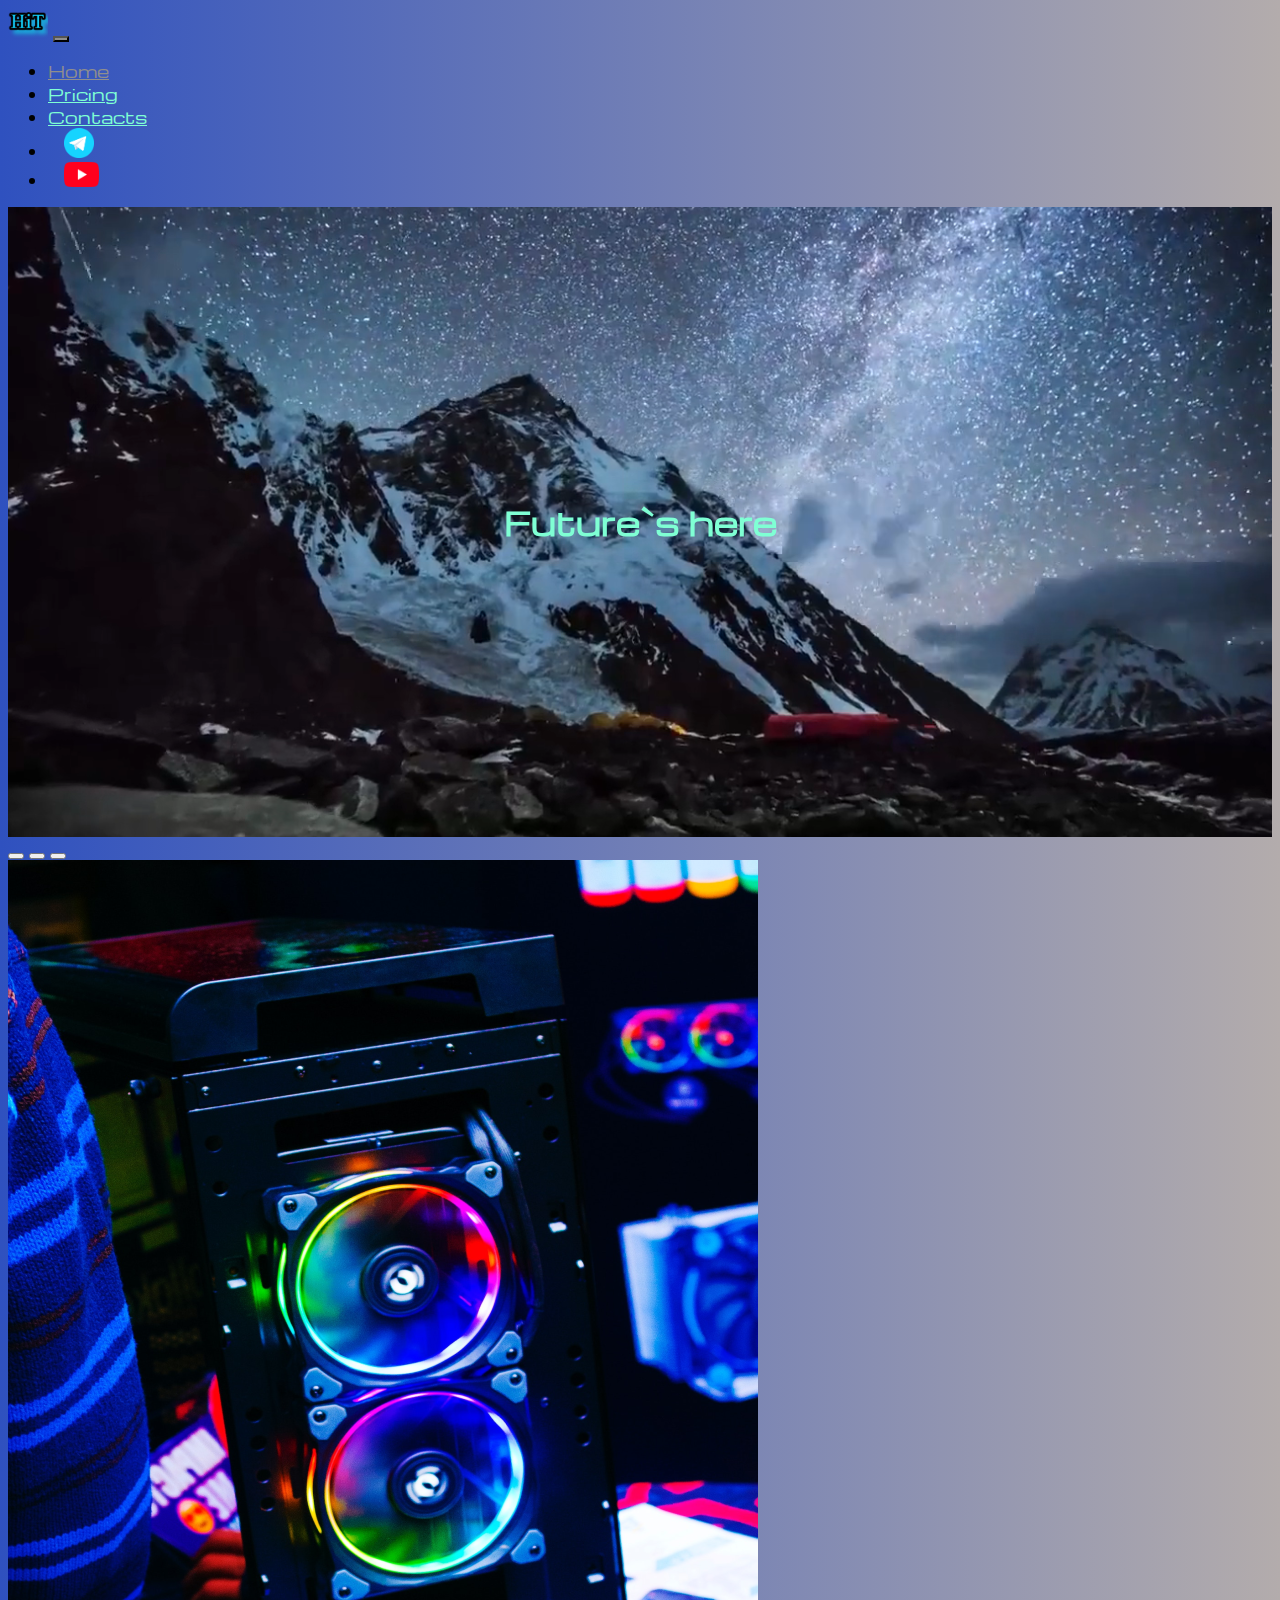
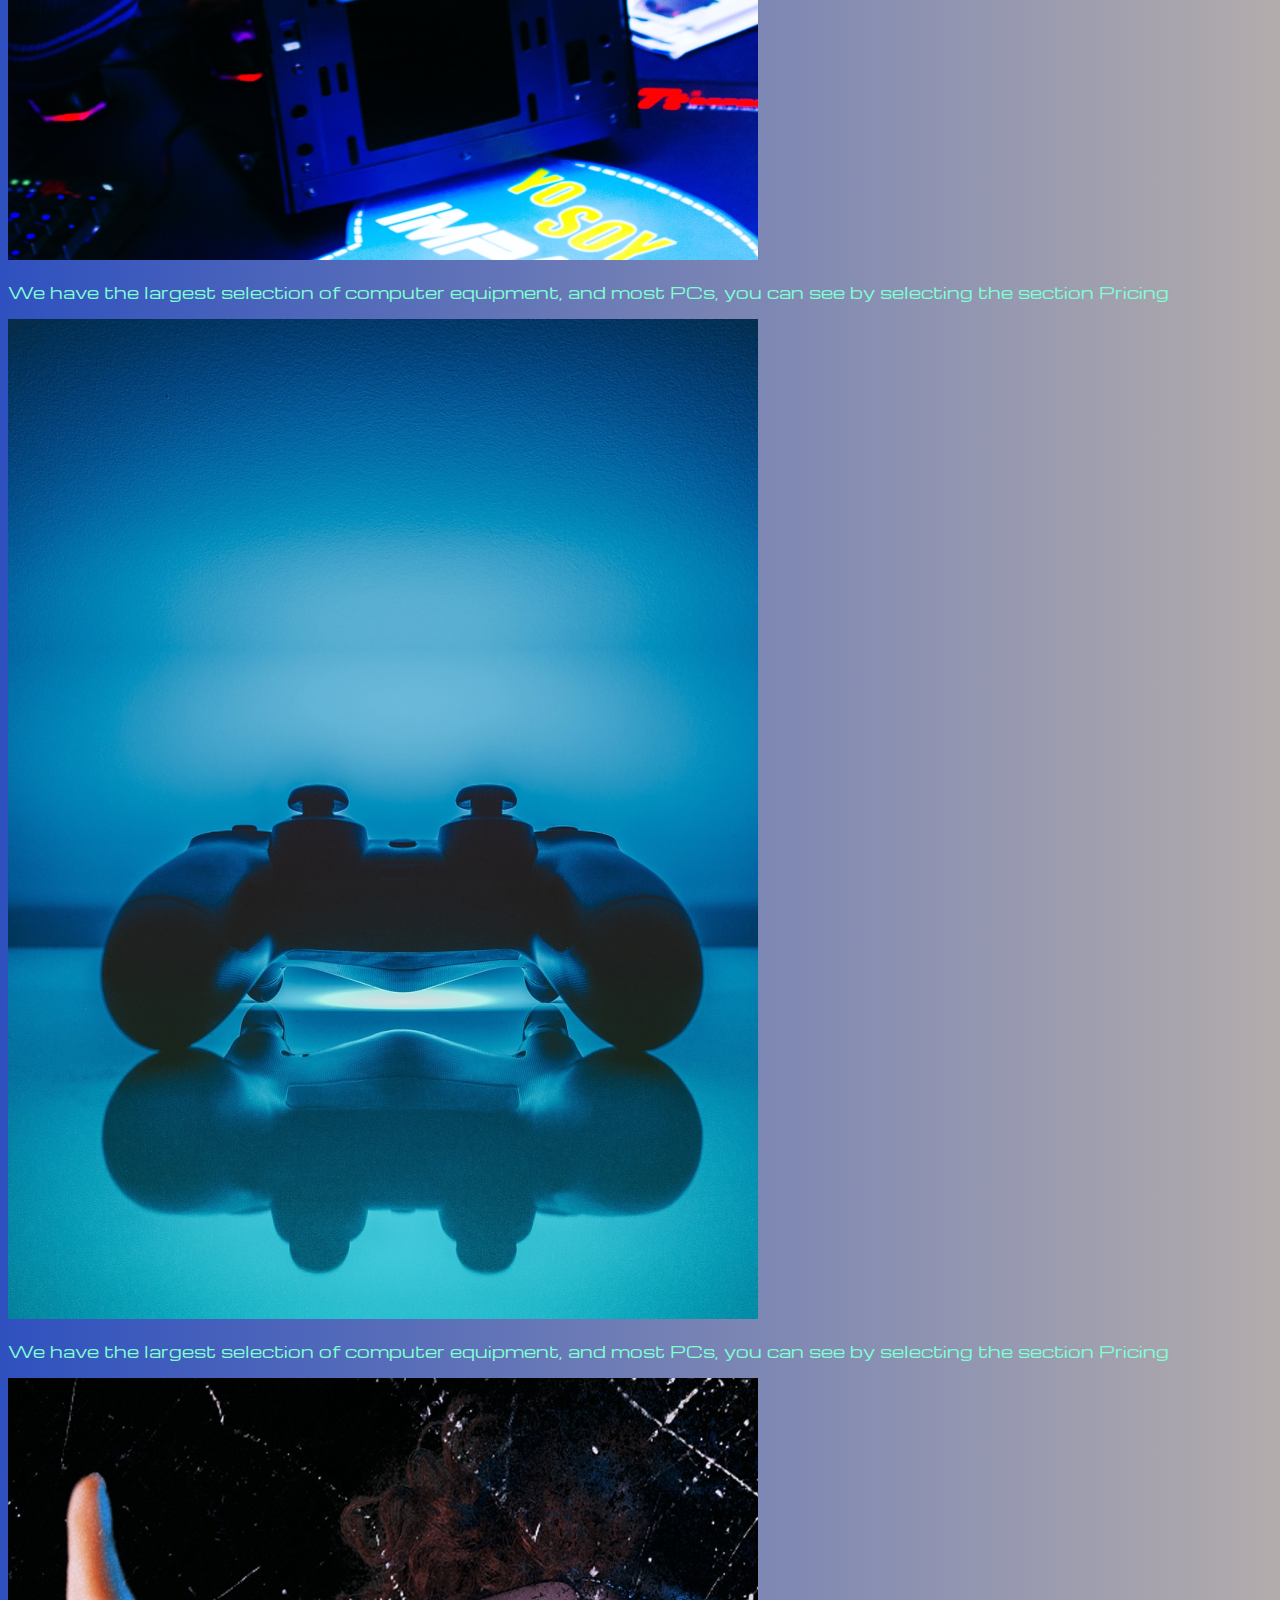
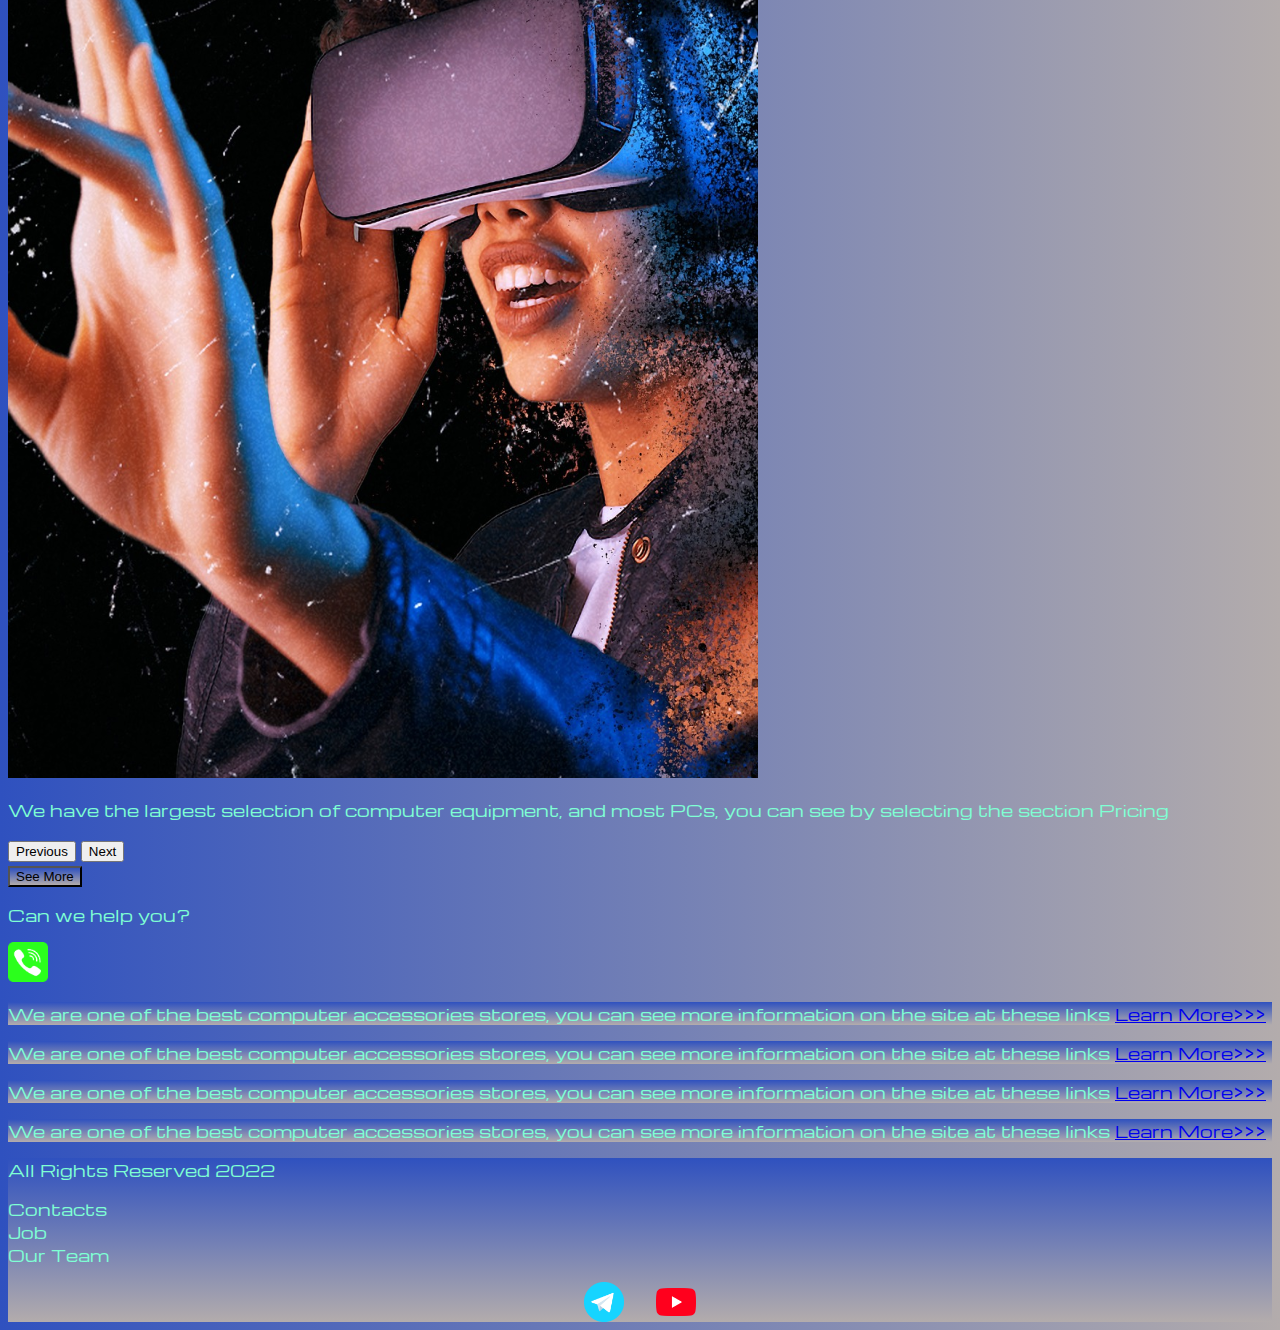
<file: index.html>
<!DOCTYPE html>
<html>
    <head>
        <meta charset="utf-8">
        <meta name="viewport" content="width=device-width, initial-scale=1">
        <link href="https://cdn.jsdelivr.net/npm/bootstrap@5.2.3/dist/css/bootstrap.min.css" rel="stylesheet" integrity="sha384-rbsA2VBKQhggwzxH7pPCaAqO46MgnOM80zW1RWuH61DGLwZJEdK2Kadq2F9CUG65" crossorigin="anonymous">
        <link rel="stylesheet" href="/source/css/mycss.css">
        <link rel="stylesheet" href="/source/css/bgvideo.css">
        <link rel="apple-touch-icon" sizes="180x180" href="/source/files/favicon_io/apple-touch-icon.png">
        <link rel="icon" type="image/png" sizes="32x32" href="/source/files/favicon_io/favicon-32x32.png">
        <link rel="icon" type="image/png" sizes="16x16" href="/source/files/favicon_io/favicon-32x32.png">
        <link rel="manifest" href="/source/files/favicon_io/site.webmanifest">
        <title>HiT</title>
    </head>
    <body>
        <header>
            <nav class="navbar navbar-expand-lg bg-dark">
                <div class="container-fluid">
                    <a class="navbar-brand" href="/"><img
                            src="/source/files/logo.png"></a>
                    <button class="navbar-toggler" type="button"
                        data-bs-toggle="collapse" data-bs-target="#navbarNav"
                        aria-controls="navbarNav" aria-expanded="false"
                        aria-label="Toggle navigation">
                        <span class="navbar-toggler-icon"></span>
                    </button>
                    <div class="collapse navbar-collapse" id="navbarNav">
                        <ul class="navbar-nav">
                            <li class="nav-item">
                                <a class="nav-link active" aria-current="page" href="/">Home</a>
                            </li>
                            <li class="nav-item">
                                <a class="nav-link" href="pricing.html">Pricing</a>
                            </li>
                            <li class="nav-item">
                                <a class="nav-link" href="pricing.html">Contacts</a>
                            </li>
                            <li class="nav-item"><a class="nav-link"
                                    href="pricing.html"><img style="width: 30px;
                                        margin-inline: 1em;"
                                        src="/source/images/tg.png"></a></li>
                            <li class="nav-item"><a class="nav-link"
                                    href="pricing.html"><img style="width: 35px;
                                        margin-inline: 1em;"
                                        src="/source/images/yt.png"></a></li>
                        </ul>
                    </div>
                </div>
            </nav>
        </header>
        <section>
            <div class="bg-video">
                <video src="/source/files/Time Lapse Video Of Night Sky.mp4" type="video/mp4" autoplay muted loop></video>
                <div class="video-text">
                    <h1>Future`s here</h1>
                </div>
            </div>
            <div class="container-fluid mt-4">
                <div class="row">
                    <div class="col-lg-1">

                    </div>
                    <div class="col-lg-8 col-md-12">
                        <div class="row">
                            <div id="carouselExampleIndicators" class="carousel
                                slide" data-bs-ride="true">
                                <div class="carousel-indicators">
                                    <button type="button"
                                        data-bs-target="#carouselExampleIndicators"
                                        data-bs-slide-to="0" class="active"
                                        aria-current="true" aria-label="Slide
                                        1"></button>
                                    <button type="button"
                                        data-bs-target="#carouselExampleIndicators"
                                        data-bs-slide-to="1" aria-label="Slide
                                        2"></button>
                                    <button type="button" data-bs-target="#carouselExampleIndicators" data-bs-slide-to="2" aria-label="Slide 3"></button>
                                </div>
                                <div class="carousel-inner">
                                    <div class="carousel-item active">
                                        <div class="d-block w-100">
                                            <div class="row">
                                                <div class="col-lg-6 col-md-6">
                                                    <img src="/source/images/gaming pc.png" class="w-100">
                                                </div>
                                                <div class="col-lg-6 col-md-6
                                                    slide-text">
                                                    <p>We have the largest
                                                        selection of computer
                                                        equipment, and most PCs,
                                                        you can see by selecting
                                                        the section Pricing</p>
                                                </div>
                                            </div>
                                        </div>
                                    </div>
                                    <div class="carousel-item">
                                        <div class="d-block w-100">
                                            <div class="row">
                                                <div class="col-lg-6 col-md-6">
                                                    <img
                                                        src="/source/images/controller.png"
                                                        class="w-100">
                                                </div>
                                                <div class="col-lg-6 col-md-6
                                                    slide-text">
                                                    <p>We have the largest
                                                        selection of computer
                                                        equipment, and most PCs,
                                                        you can see by selecting
                                                        the section Pricing</p>
                                                </div>
                                            </div>
                                        </div>
                                    </div>
                                    <div class="carousel-item">
                                        <div class="d-block w-100">
                                            <div class="row">
                                                <div class="col-lg-6 col-md-6">
                                                    <img
                                                        src="/source/images/vr.png"
                                                        class="w-100">
                                                </div>
                                                <div class="col-lg-6 col-md-6
                                                    slide-text">
                                                    <p>We have the largest
                                                        selection of computer
                                                        equipment, and most PCs,
                                                        you can see by selecting
                                                        the section Pricing</p>
                                                </div>
                                            </div>
                                        </div>
                                    </div>
                                </div>
                                <button class="carousel-control-prev"
                                    type="button"
                                    data-bs-target="#carouselExampleIndicators"
                                    data-bs-slide="prev">
                                    <span class="carousel-control-prev-icon"
                                        aria-hidden="true"></span>
                                    <span class="visually-hidden">Previous</span>
                                </button>
                                <button class="carousel-control-next"
                                    type="button"
                                    data-bs-target="#carouselExampleIndicators"
                                    data-bs-slide="next">
                                    <span class="carousel-control-next-icon"
                                        aria-hidden="true"></span>
                                    <span class="visually-hidden">Next</span>
                                </button>
                            </div>
                        </div>
                        <div class="col-lg-12 col-md-12 text-center mt-4">
                            <button type="button" class="btn btn-outline-primary
                                btn-lg my-4">See More</button>
                        </div>
                        <div class="col-lg-12 col-md-12 text-center mt-4">
                            <p>Can we help you?</p>
                        </div>
                        <div class="col-lg-12 col-md-12 text-center">
                            <img class="call-anim" style="width: 40px;"
                                src="/source/images/phone.png">
                        </div>
                    </div>
                    <div class="col-lg-3 col-md-12">
                        <div class="row px-3">
                            <div class="col-lg-12 sidebar my-4">
                                <p>We are one of the best computer accessories
                                    stores, you can see more information on the
                                    site at these links <a href="#">Learn More>>></a></p>
                            </div>
                            <div class="col-lg-12 sidebar my-4">
                                <p>We are one of the best computer accessories
                                    stores, you can see more information on the
                                    site at these links <a href="#">Learn More>>></a></p>
                            </div>
                            <div class="col-lg-12 sidebar my-4">
                                <p>We are one of the best computer accessories
                                    stores, you can see more information on the
                                    site at these links <a href="#">Learn More>>></a></p>
                            </div>
                            <div class="col-lg-12 sidebar my-4">
                                <p>We are one of the best computer accessories
                                    stores, you can see more information on the
                                    site at these links <a href="#">Learn More>>></a></p>
                            </div>
                        </div>
                    </div>
                </div>
            </div>
        </section>
        <footer class="mt-4">
            <div class="container-fluid">
                <div class="row">
                    <div class="col-lg-4 col-md-12 fotter-text text-center">
                        <p>All Rights Reserved 2022</p>
                    </div>
                    <div class="col-lg-4 col-md-12 fotter-text text-center">
                        <p>Contacts<br>Job<br>Our Team</p>
                    </div>
                    <div class="col-lg-4 col-md-12 media-links">
                        <img style="width: 40px; margin-inline: 1em;"
                            src="/source/images/tg.png">
                        <img style="width: 40px; margin-inline: 1em;"
                            src="/source/images/yt.png">
                    </div>
                </div>
            </div>
        </footer>

        <script
            src="https://cdn.jsdelivr.net/npm/bootstrap@5.2.3/dist/js/bootstrap.bundle.min.js"
            integrity="sha384-kenU1KFdBIe4zVF0s0G1M5b4hcpxyD9F7jL+jjXkk+Q2h455rYXK/7HAuoJl+0I4"
            crossorigin="anonymous"></script>
    </body>
</html>
</file>
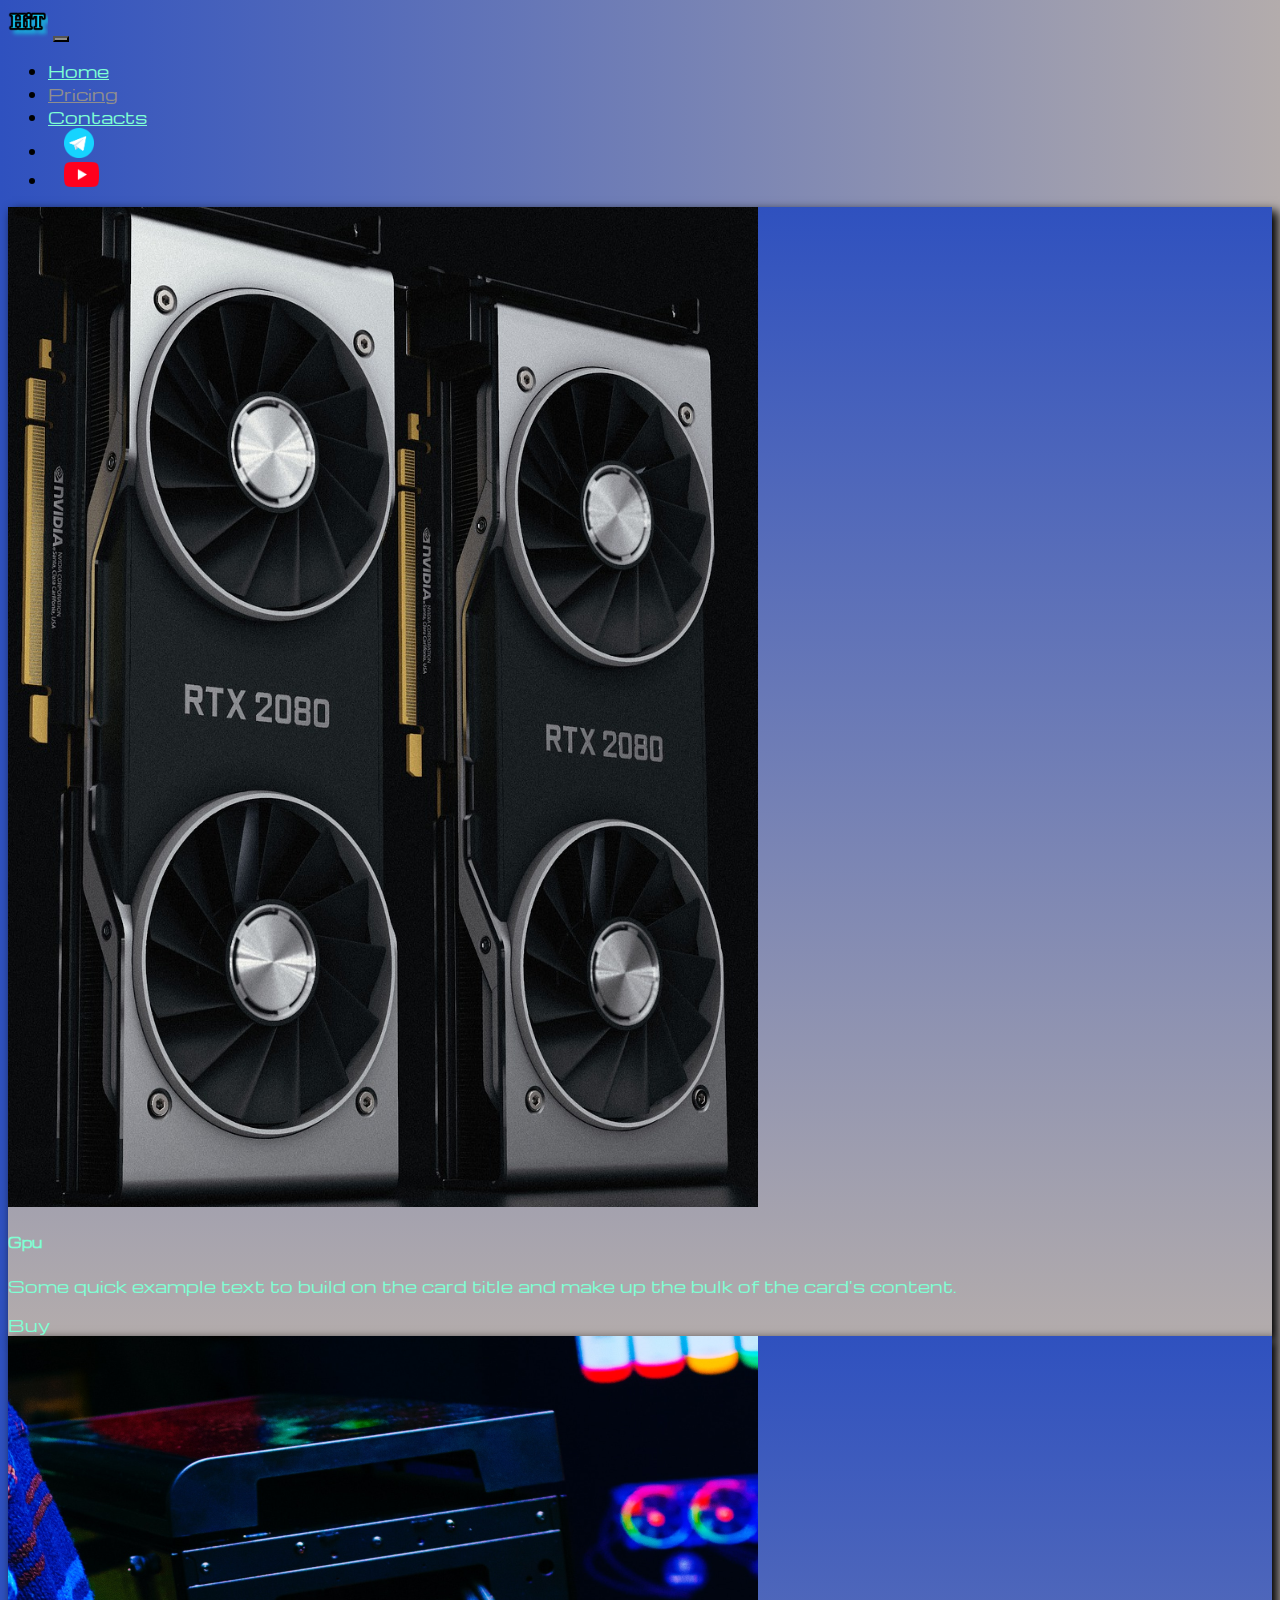
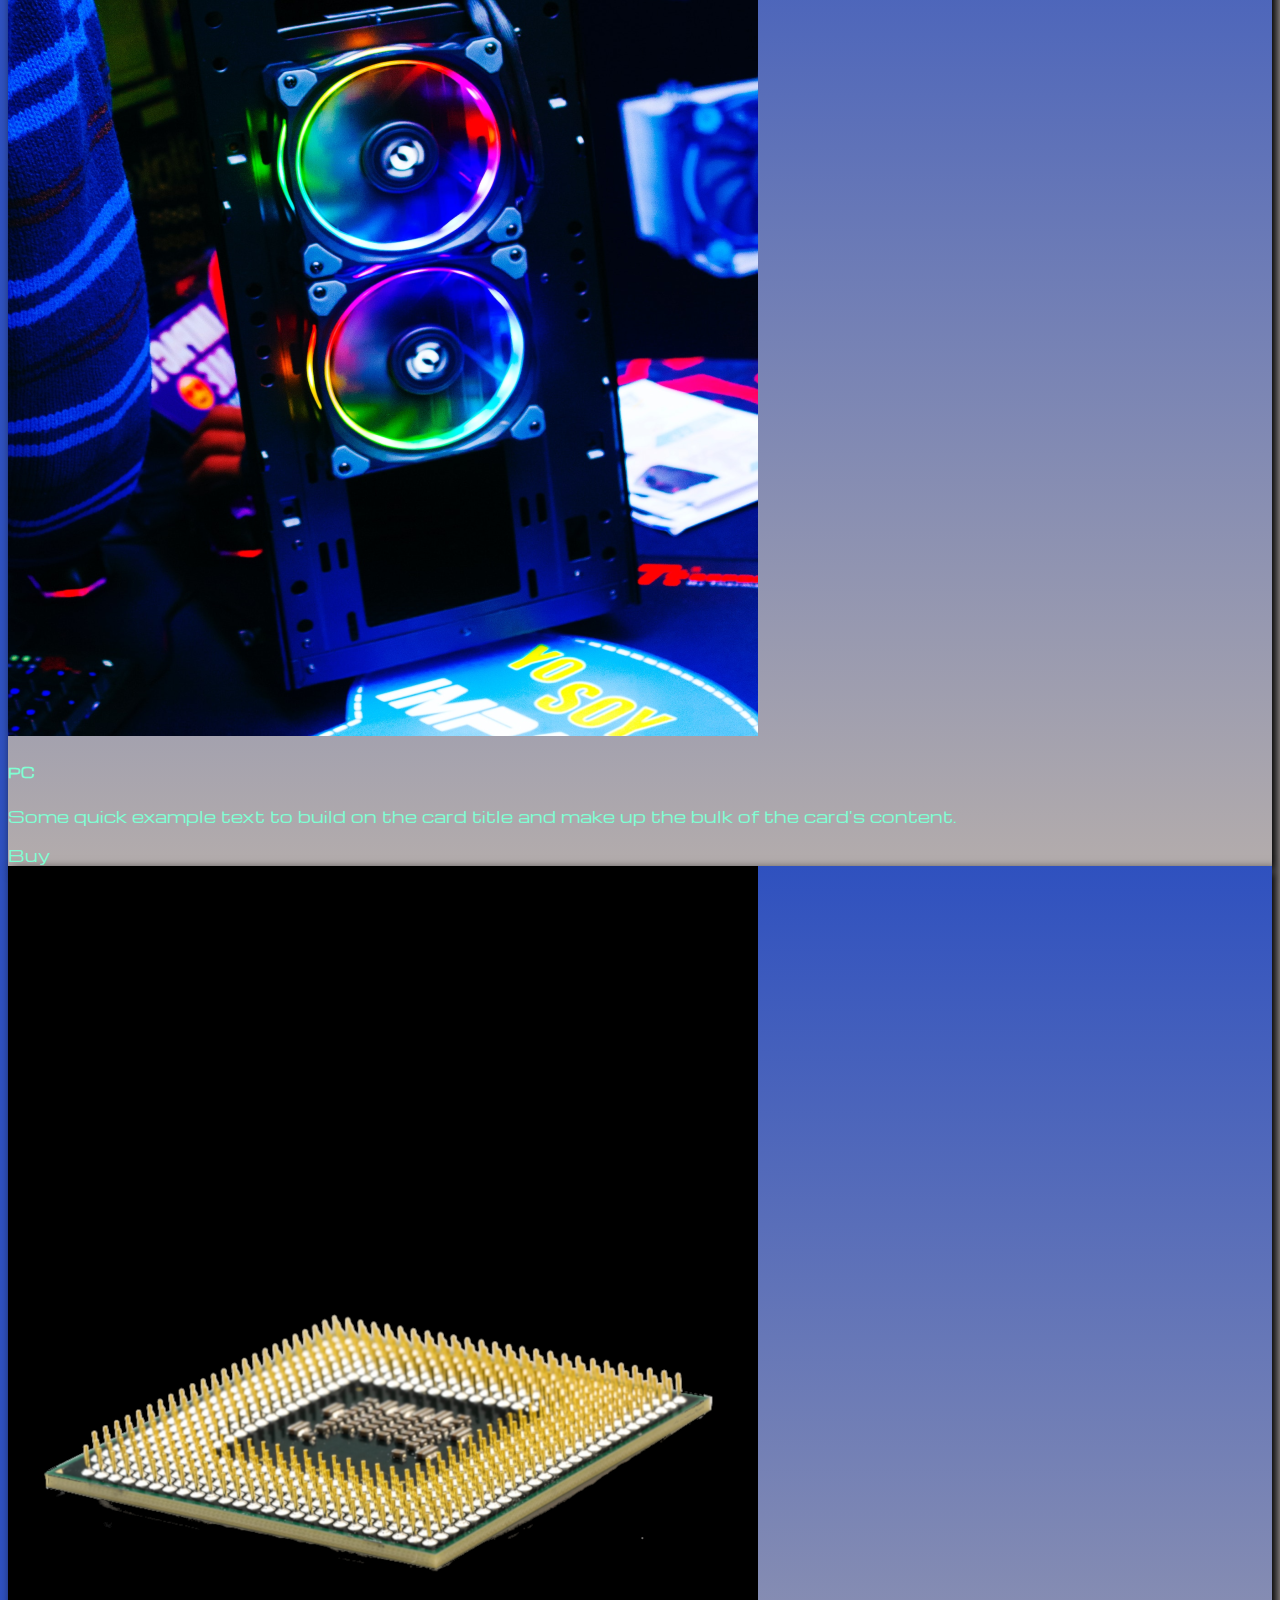
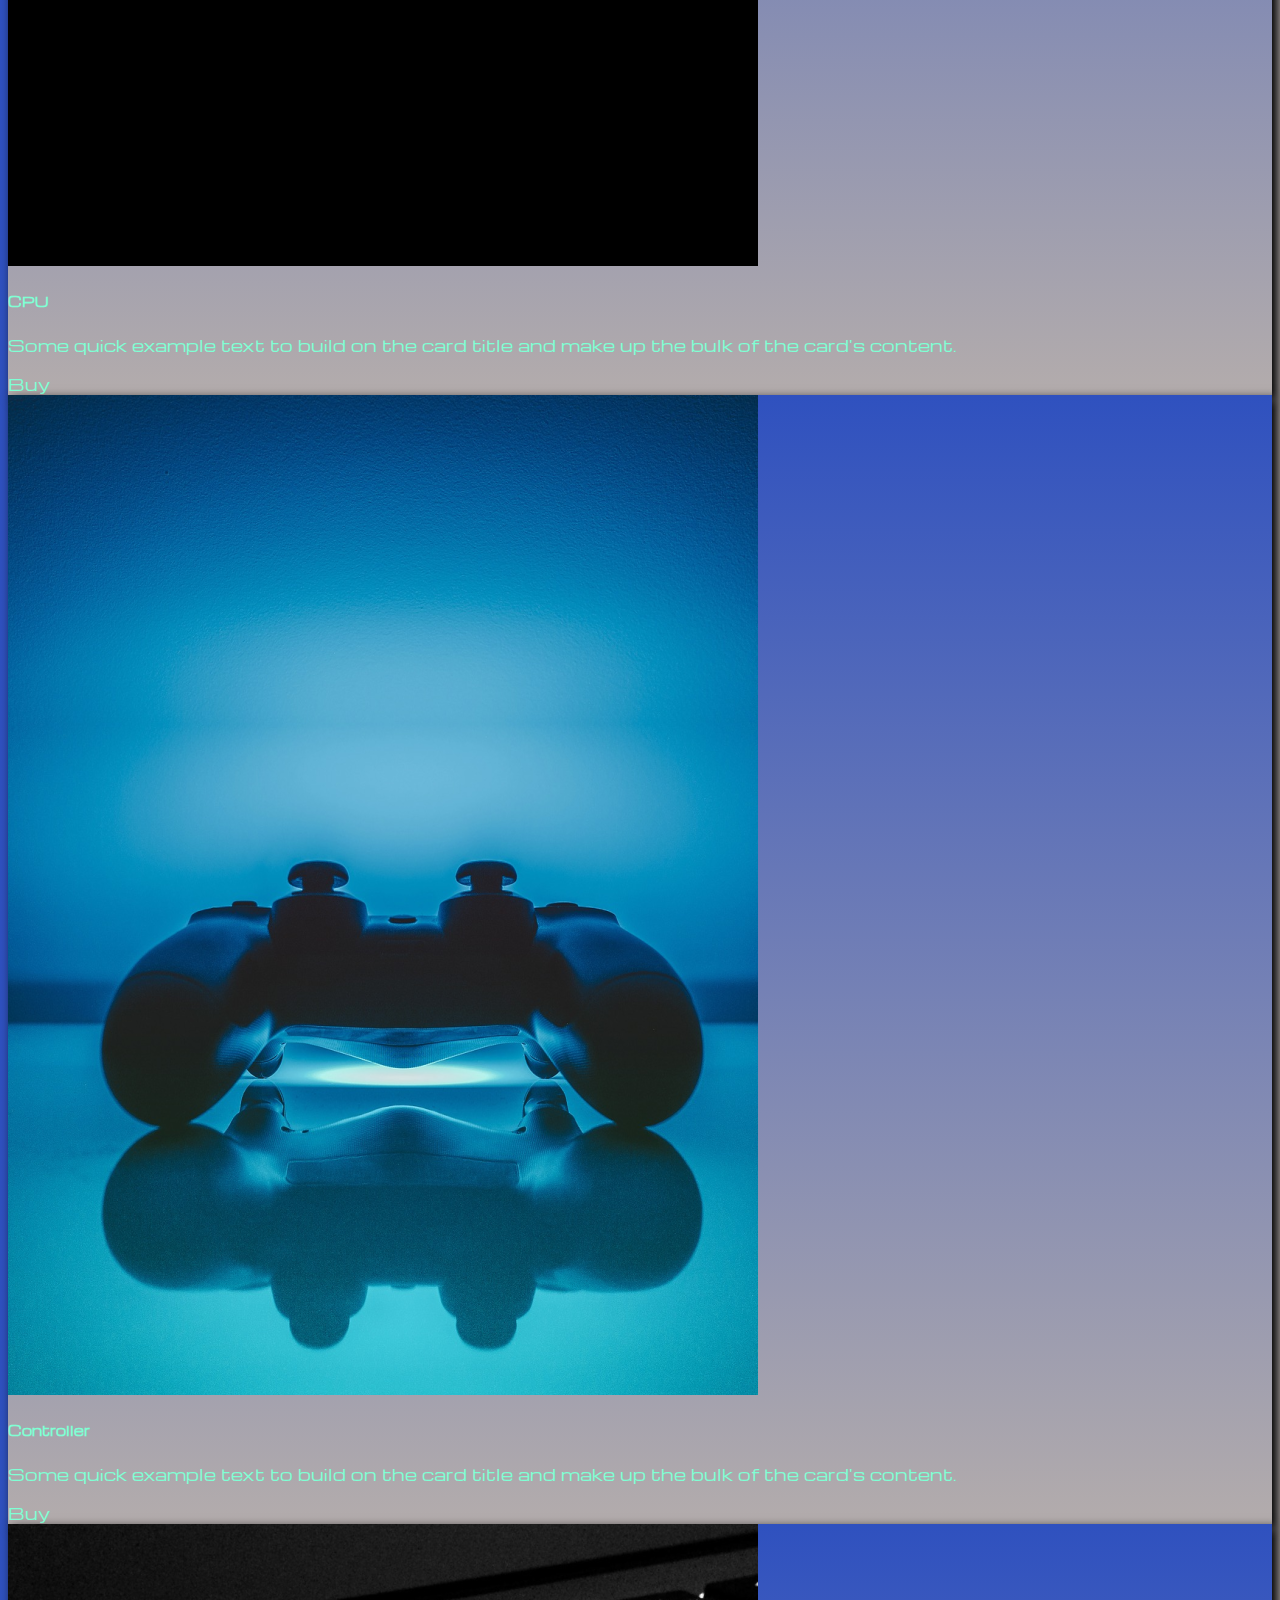
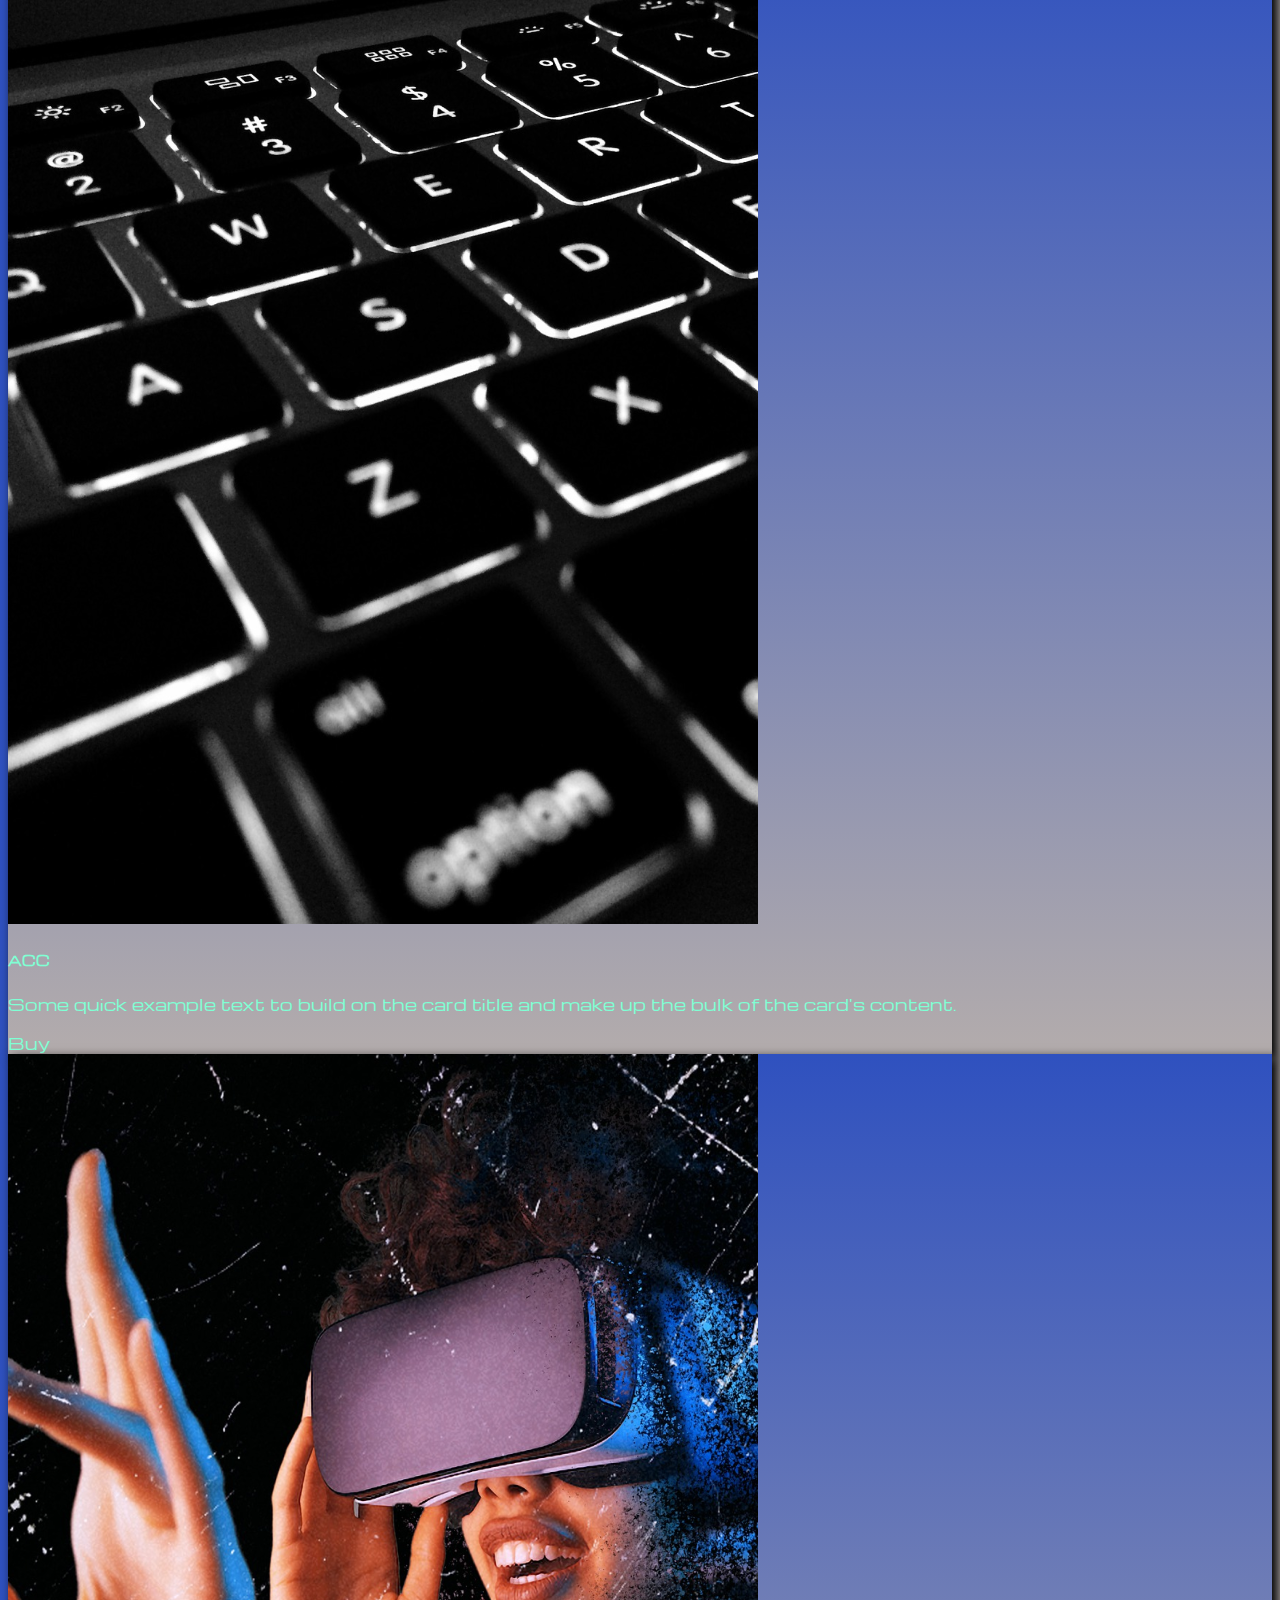
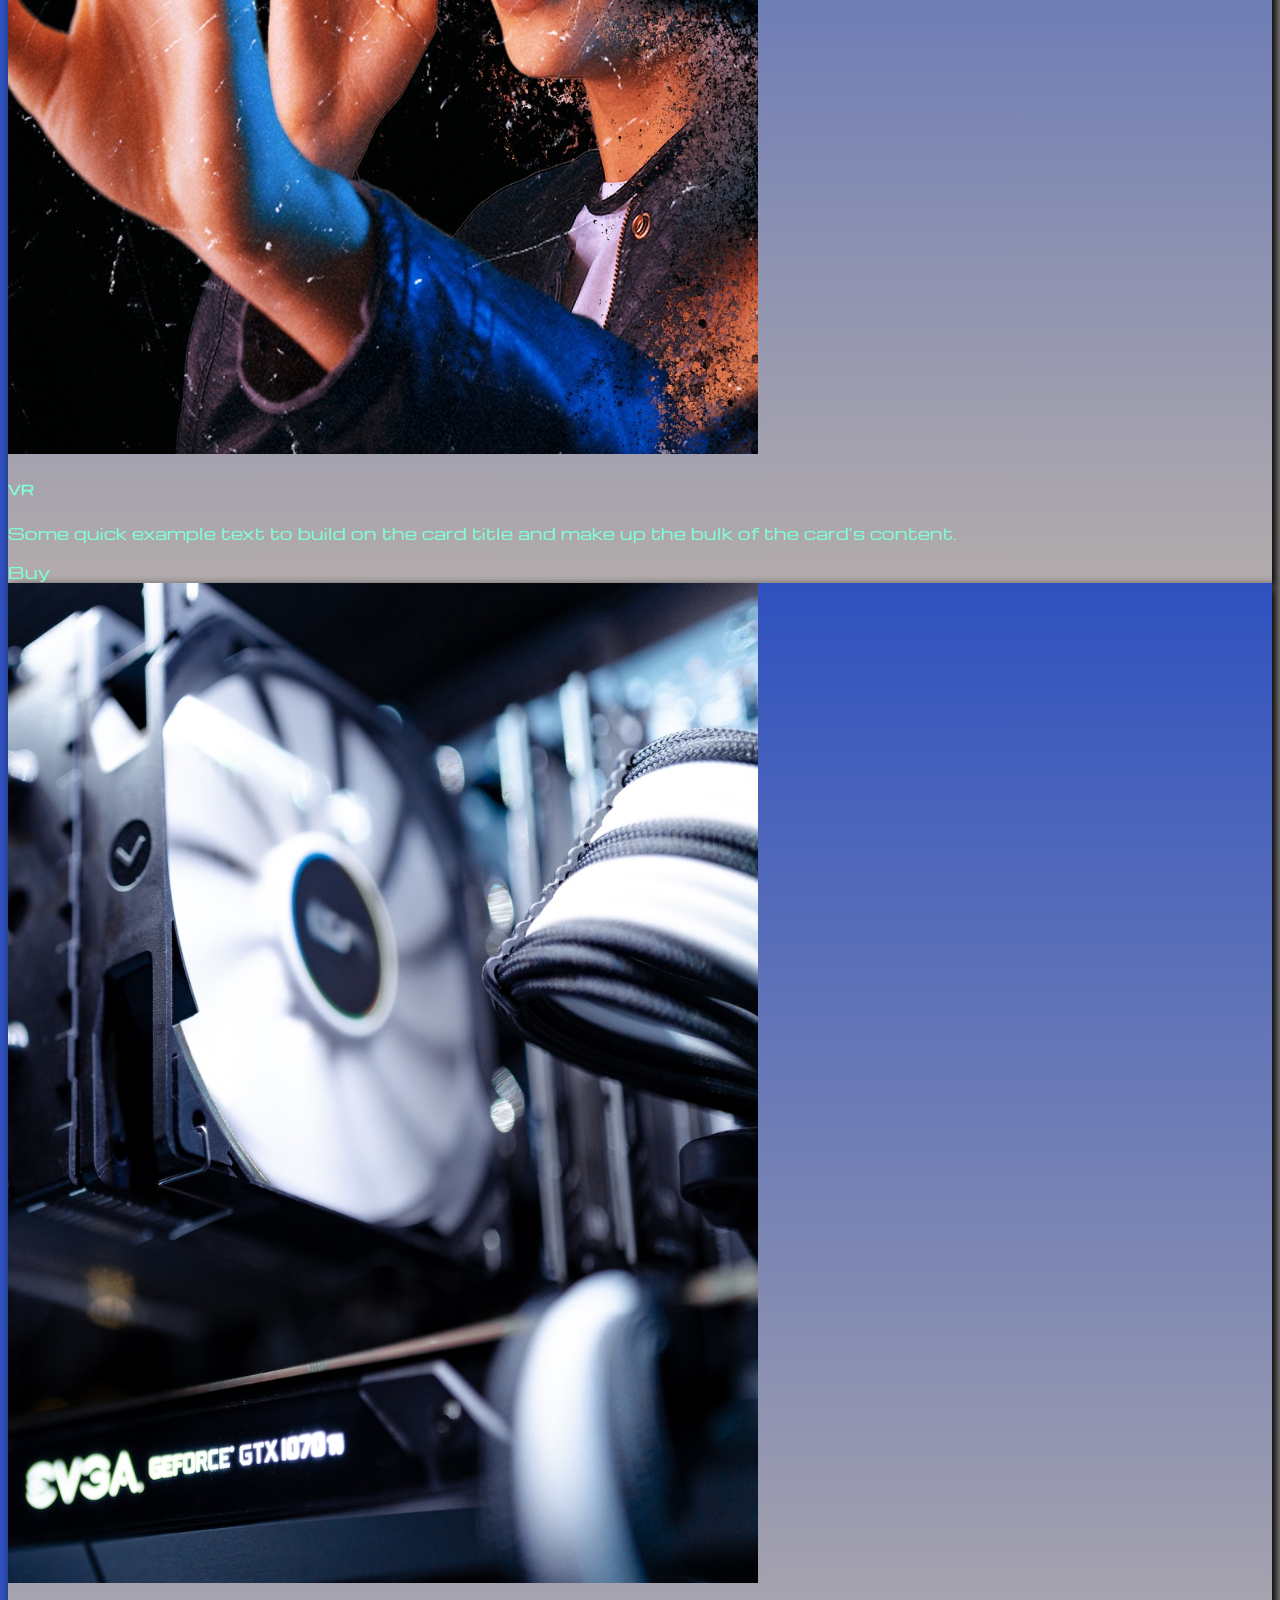
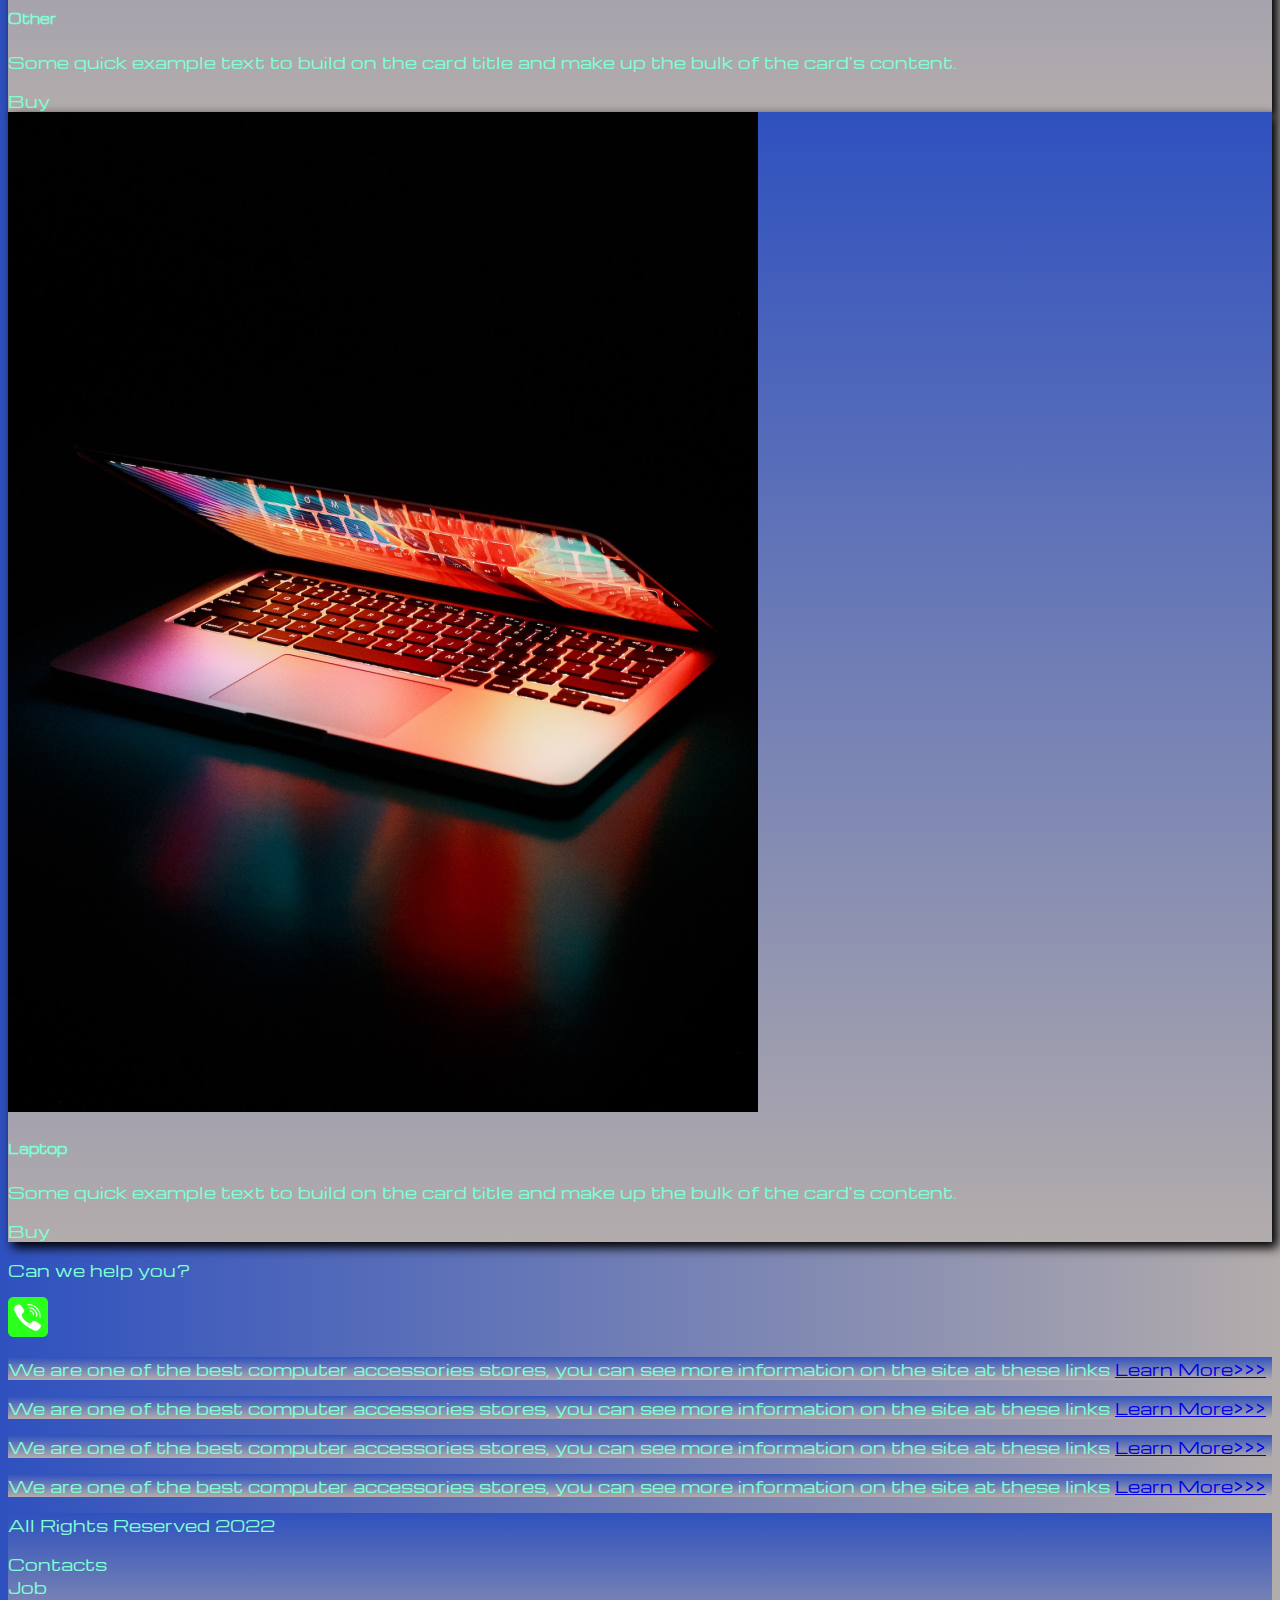
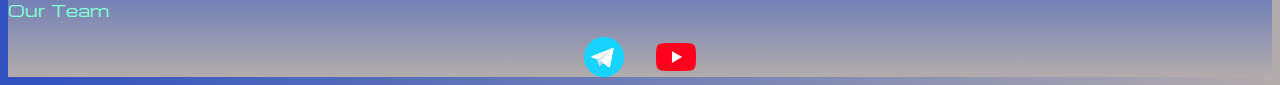
<file: pricing.html>
<!DOCTYPE html>
<html>
    <head>
        <meta charset="utf-8">
        <meta name="viewport" content="width=device-width, initial-scale=1">
        <link
            href="https://cdn.jsdelivr.net/npm/bootstrap@5.2.3/dist/css/bootstrap.min.css"
            rel="stylesheet"
            integrity="sha384-rbsA2VBKQhggwzxH7pPCaAqO46MgnOM80zW1RWuH61DGLwZJEdK2Kadq2F9CUG65"
            crossorigin="anonymous">
        <link rel="stylesheet"
            href="/source/css/mycss.css">
        <link rel="apple-touch-icon" sizes="180x180"
            href="/source/files/favicon_io/apple-touch-icon.png">
        <link rel="icon" type="image/png" sizes="32x32"
            href="/source/files/favicon_io/favicon-32x32.png">
        <link rel="icon" type="image/png" sizes="16x16"
            href="/source/files/favicon_io/favicon-32x32.png">
        <link rel="manifest"
            href="/source/files/favicon_io/site.webmanifest">
        <title>HiT</title>
    </head>
    <body>
        <header>
            <nav class="navbar navbar-expand-lg bg-dark">
                <div class="container-fluid">
                    <a class="navbar-brand" href="/"><img
                            src="/source/files/logo.png"></a>
                    <button class="navbar-toggler" type="button"
                        data-bs-toggle="collapse" data-bs-target="#navbarNav"
                        aria-controls="navbarNav" aria-expanded="false"
                        aria-label="Toggle navigation">
                        <span class="navbar-toggler-icon"></span>
                    </button>
                    <div class="collapse navbar-collapse" id="navbarNav">
                        <ul class="navbar-nav">
                            <li class="nav-item">
                                <a class="nav-link" aria-current="page"
                                    href="/">Home</a>
                            </li>
                            <li class="nav-item">
                                <a class="nav-link active" href="pricing.html">Pricing</a>
                            </li>
                            <li class="nav-item">
                                <a class="nav-link" href="pricing.html">Contacts</a>
                            </li>
                            <li class="nav-item"><a class="nav-link"
                                    href="pricing.html"><img style="width: 30px;
                                        margin-inline: 1em;"
                                        src="/source/images/tg.png"></a></li>
                            <li class="nav-item"><a class="nav-link"
                                    href="pricing.html"><img style="width: 35px;
                                        margin-inline: 1em;"
                                        src="/source/images/yt.png"></a></li>
                        </ul>
                    </div>
                </div>
            </nav>
        </header>
        <section>
            <div class="container-fluid mt-4">
                <div class="row">
                    <div class="col-lg-1">

                    </div>
                    <div class="col-lg-8 col-md-12">
                        <div class="row">
                            <div class="col-lg-4 col-md-6 mt-4">
                                <div class="card">
                                    <a href="#"><img
                                            src="/source/images/gpu.png"
                                            class="card-img-top" alt="Gpu"></a>
                                    <div class="card-body">
                                        <h5 class="card-title"><a href="#">Gpu</a></h5>
                                        <p class="card-text">Some quick example
                                            text to build on the card title and
                                            make up the bulk of the card's
                                            content.</p>
                                        <a href="#" class="btn btn-primary">Buy</a>
                                    </div>
                                </div>
                            </div>
                            <div class="col-lg-4 col-md-6 mt-4">
                                <div class="card">
                                    <img
                                        src="/source/images/gaming pc.png" class="card-img-top" alt="PC">
                                    <div class="card-body">
                                        <h5 class="card-title">PC</h5>
                                        <p class="card-text">Some quick example
                                            text to build on the card title and
                                            make up the bulk of the card's
                                            content.</p>
                                        <a href="#" class="btn btn-primary">Buy</a>
                                    </div>
                                </div>
                            </div>
                            <div class="col-lg-4 col-md-6 mt-4">
                                <div class="card">
                                    <img
                                        src="/source/images/cpu.png"
                                        class="card-img-top" alt="CPU">
                                    <div class="card-body">
                                        <h5 class="card-title">CPU</h5>
                                        <p class="card-text">Some quick example
                                            text to build on the card title and
                                            make up the bulk of the card's
                                            content.</p>
                                        <a href="#" class="btn btn-primary">Buy</a>
                                    </div>
                                </div>
                            </div>
                            <div class="col-lg-4 col-md-6 mt-4">
                                <div class="card">
                                    <img
                                        src="/source/images/controller.png"
                                        class="card-img-top" alt="Controller">
                                    <div class="card-body">
                                        <h5 class="card-title">Controller</h5>
                                        <p class="card-text">Some quick example
                                            text to build on the card title and
                                            make up the bulk of the card's
                                            content.</p>
                                        <a href="#" class="btn btn-primary">Buy</a>
                                    </div>
                                </div>
                            </div>
                            <div class="col-lg-4 col-md-6 mt-4">
                                <div class="card">
                                    <img
                                        src="/source/images/acc.png"
                                        class="card-img-top" alt="ACC">
                                    <div class="card-body">
                                        <h5 class="card-title">ACC</h5>
                                        <p class="card-text">Some quick example
                                            text to build on the card title and
                                            make up the bulk of the card's
                                            content.</p>
                                        <a href="#" class="btn btn-primary">Buy</a>
                                    </div>
                                </div>
                            </div>
                            <div class="col-lg-4 col-md-6 mt-4">
                                <div class="card">
                                    <img
                                        src="/source/images/vr.png"
                                        class="card-img-top" alt="VR">
                                    <div class="card-body">
                                        <h5 class="card-title">VR</h5>
                                        <p class="card-text">Some quick example
                                            text to build on the card title and
                                            make up the bulk of the card's
                                            content.</p>
                                        <a href="#" class="btn btn-primary">Buy</a>
                                    </div>
                                </div>
                            </div>
                            <div class="col-lg-4 col-md-6 mt-4">
                                <div class="card">
                                    <img
                                        src="/source/images/other.png"
                                        class="card-img-top" alt="Laptop">
                                    <div class="card-body">
                                        <h5 class="card-title">Other</h5>
                                        <p class="card-text">Some quick example
                                            text to build on the card title and
                                            make up the bulk of the card's
                                            content.</p>
                                        <a href="#" class="btn btn-primary">Buy</a>
                                    </div>
                                </div>
                            </div>
                            <div class="col-lg-4 col-md-6 mt-4">
                                <div class="card">
                                    <img
                                        src="/source/images/laptop.png"
                                        class="card-img-top" alt="Laptop">
                                    <div class="card-body">
                                        <h5 class="card-title">Laptop</h5>
                                        <p class="card-text">Some quick example
                                            text to build on the card title and
                                            make up the bulk of the card's
                                            content.</p>
                                        <a href="#" class="btn btn-primary">Buy</a>
                                    </div>
                                </div>
                            </div>
                        </div>
                        <div class="col-lg-12 col-md-12 text-center mt-4">
                            <p>Can we help you?</p>
                        </div>
                        <div class="col-lg-12 col-md-12 text-center">
                            <img class="call-anim" style="width: 40px;"
                                src="/source/images/phone.png">
                        </div>
                    </div>
                    <div class="col-lg-3 col-md-12">
                        <div class="row px-3">
                            <div class="col-lg-12 sidebar my-4">
                                <p>We are one of the best computer accessories
                                    stores, you can see more information on the
                                    site at these links <a href="#">Learn More>>></a></p>
                            </div>
                            <div class="col-lg-12 sidebar my-4">
                                <p>We are one of the best computer accessories
                                    stores, you can see more information on the
                                    site at these links <a href="#">Learn More>>></a></p>
                            </div>
                            <div class="col-lg-12 sidebar my-4">
                                <p>We are one of the best computer accessories
                                    stores, you can see more information on the
                                    site at these links <a href="#">Learn More>>></a></p>
                            </div>
                            <div class="col-lg-12 sidebar my-4">
                                <p>We are one of the best computer accessories
                                    stores, you can see more information on the
                                    site at these links <a href="#">Learn More>>></a></p>
                            </div>
                        </div>
                    </div>
                </div>
            </div>
        </section>
        <footer class="mt-4">
            <div class="container-fluid">
                <div class="row">
                    <div class="col-lg-4 col-md-12 fotter-text text-center">
                        <p>All Rights Reserved 2022</p>
                    </div>
                    <div class="col-lg-4 col-md-12 fotter-text text-center">
                        <p>Contacts<br>Job<br>Our Team</p>
                    </div>
                    <div class="col-lg-4 col-md-12 media-links">
                        <img style="width: 40px; margin-inline: 1em;"
                            src="/source/images/tg.png">
                        <img style="width: 40px; margin-inline: 1em;"
                            src="/source/images/yt.png">
                    </div>
                </div>
            </div>
        </footer>

        <script
            src="https://cdn.jsdelivr.net/npm/bootstrap@5.2.3/dist/js/bootstrap.bundle.min.js"
            integrity="sha384-kenU1KFdBIe4zVF0s0G1M5b4hcpxyD9F7jL+jjXkk+Q2h455rYXK/7HAuoJl+0I4"
            crossorigin="anonymous"></script>
    </body>
</html>
</file>
<file: source/css/mycss.css>
@import url('https://fonts.googleapis.com/css2?family=Michroma&display=swap');


body {
	font-family: 'Michroma', sans-serif;
	background: linear-gradient(90deg, #000 0%, #000 0%, #2F51BF 0%, #B3ACAC 100%);
}

p {
	color: aquamarine;
}

.nav-link {
	color: aquamarine;
}

.navbar-nav .nav-link.active {
	color: rgb(143, 142, 142);
}

.navbar-brand img {
	width: 40px;
}

.navbar-toggler {
	background-color: rgb(143, 142, 142);
}

.card {
	box-shadow: 5px 5px 10px 1px #000;
	background: linear-gradient(180deg, #000 0%, #000 0%, #2F51BF 0%, #B3ACAC 100%);
	color: aquamarine;
}

.sidebar {
	color: aquamarine;
	background: linear-gradient(180deg, #000 0%, #000 0%, #2F51BF 0%, #B3ACAC 100%);
}

.card a {
	text-decoration: none;
	color: aquamarine;
}


.slide-text,
.fotter-text {
	color: aquamarine;
	margin: auto auto;
}

footer,
.btn-outline-primary {
	background: linear-gradient(180deg, #000 0%, #000 0%, #2F51BF 0%, #B3ACAC 100%);
}

.media-links {
	display: flex;
	justify-content: center;
	align-items: center;
}

.call-anim {
	animation: myAnim 2s ease 0s infinite normal forwards;
}

@keyframes myAnim {
	0%,
	100% {
		transform: translateX(0%);
		transform-origin: 50% 50%;
	}

	15% {
		transform: translateX(-30px) rotate(-6deg);
	}

	30% {
		transform: translateX(15px) rotate(6deg);
	}

	45% {
		transform: translateX(-15px) rotate(-3.6deg);
	}

	60% {
		transform: translateX(9px) rotate(2.4deg);
	}

	75% {
		transform: translateX(-6px) rotate(-1.2deg);
	}
}

@media (max-width: 755px) {
	.carousel-indicators {
		display: none;
	}
}
</file>
<file: source/css/bgvideo.css>
.bg-video {
    height: 70vh;
	width: 100%;
	position: relative;
	display: flex;
	justify-content: center;
	align-items: center;
}




.bg-video video {
	height: 70vh;
	width: 100%;
	position: absolute;
	top: 0;
	left: 0;
	object-fit: cover;
	z-index: 1;
         
}
.video-text {
	color: aquamarine;
	z-index: 2;
}
</file>
